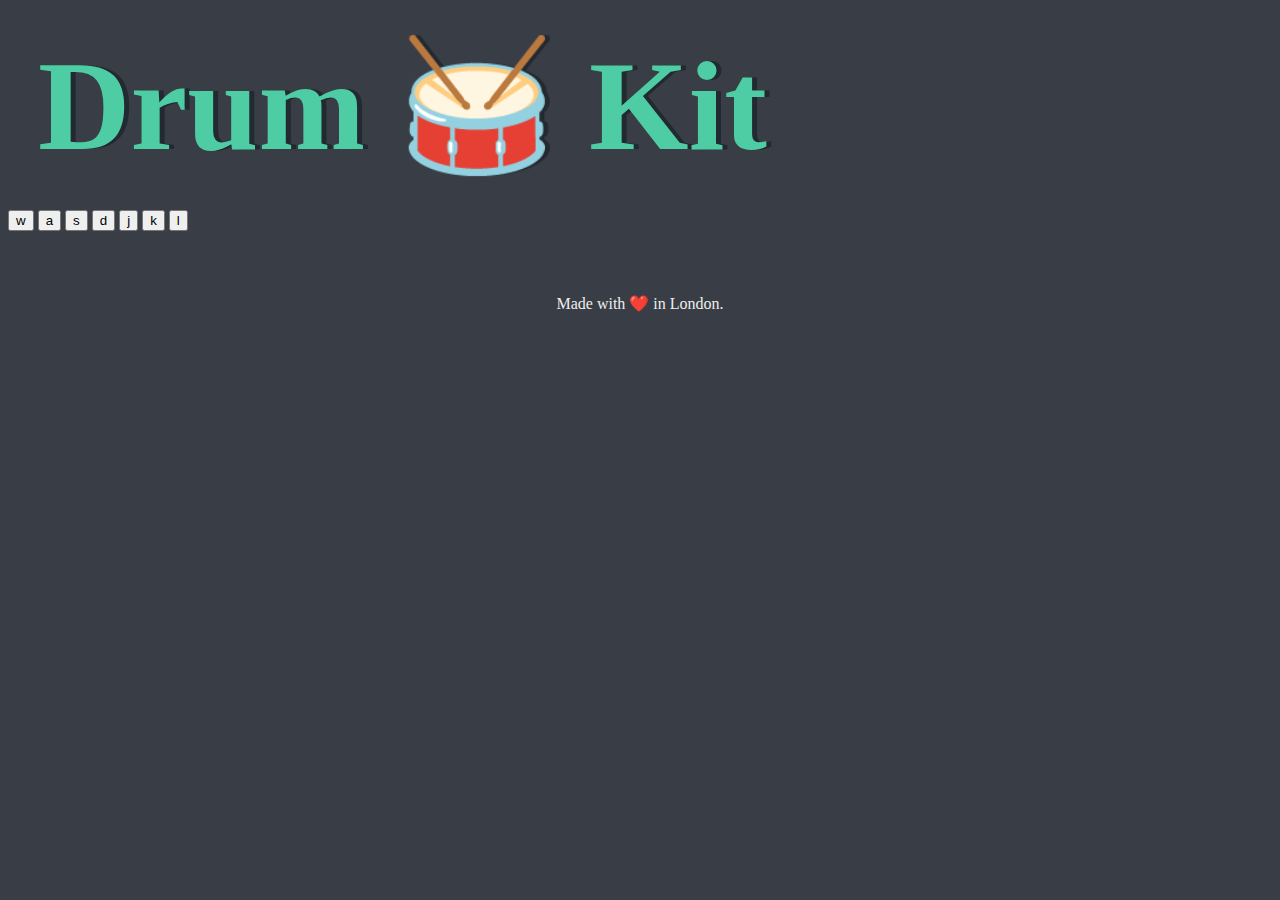
<file: index.html>
<!DOCTYPE html>
<html lang="en" dir="ltr">

<head>
  <meta charset="utf-8">
  <title>Drum Kit</title>
  <link rel="stylesheet" href="styles.css">
  <link href="https://fonts.googleapis.com/css?family=Arvo" rel="stylesheet">
</head>

<body>

  <h1 id="title">Drum 🥁 Kit</h1>
  <div class="set">
    <button class="w drum">w</button>
    <button class="a drum">a</button>
    <button class="s drum">s</button>
    <button class="d drum">d</button>
    <button class="j drum">j</button>
    <button class="k drum">k</button>
    <button class="l drum">l</button>
  </div>


  <footer>
    Made with ❤️ in London.
  </footer>
  <script src="index.js" charset="utf-8"> 
    </script>
</body>

</html>
</file>
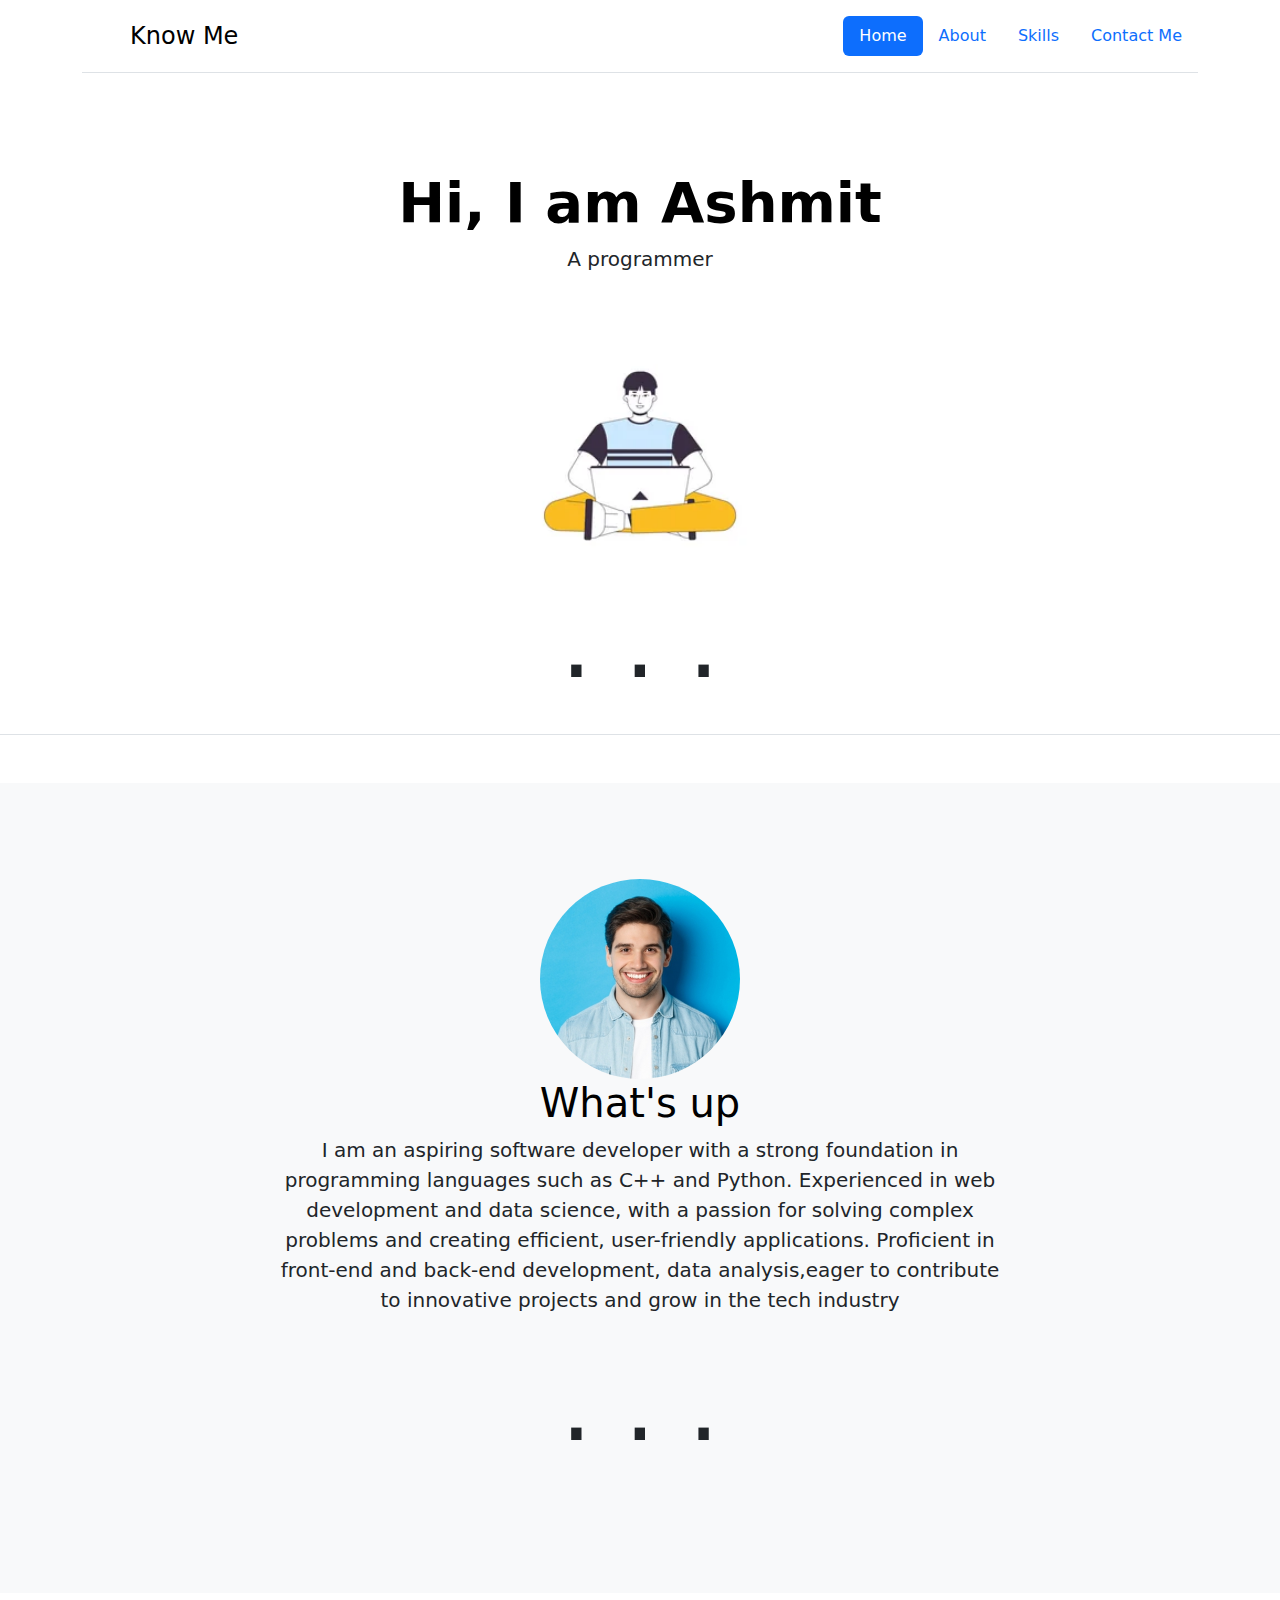
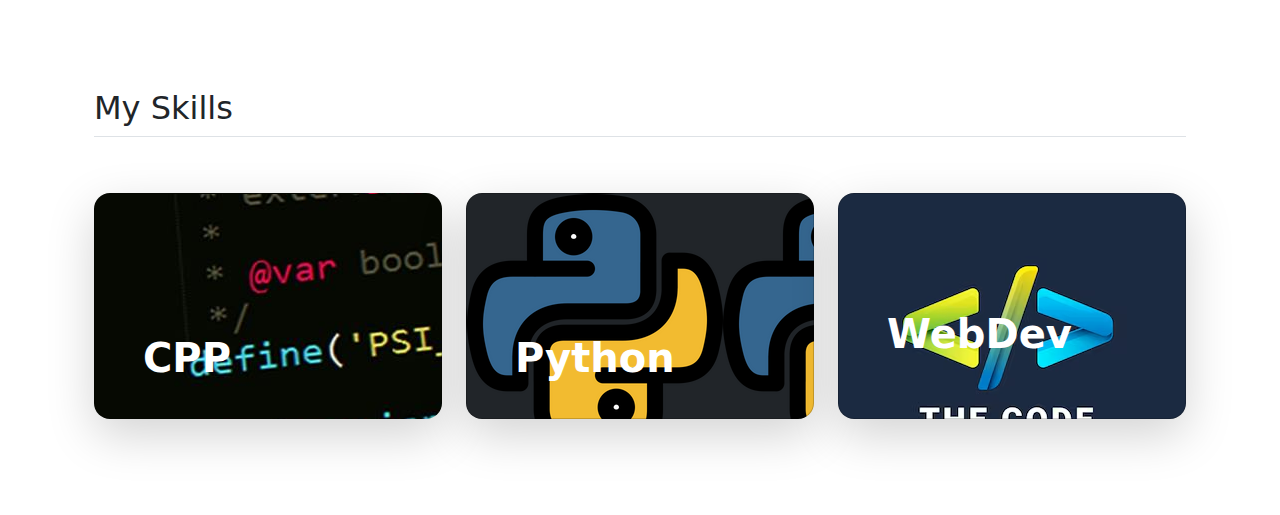
<file: cv/index.html>
<!DOCTYPE html>
<html lang="en">
<head>
    <meta charset="UTF-8">
    <meta name="viewport" content="width=device-width, initial-scale=1.0">
    <title>My CV
    </title>
    <link href="https://cdn.jsdelivr.net/npm/bootstrap@5.3.3/dist/css/bootstrap.min.css" rel="stylesheet" integrity="sha384-QWTKZyjpPEjISv5WaRU9OFeRpok6YctnYmDr5pNlyT2bRjXh0JMhjY6hW+ALEwIH" crossorigin="anonymous">
    <style>
        .img{
            border-radius: 50%;
            border-color: blue;
            height: 200px;
        }
    </style>
</head>
<body>
    <section>
        <div class="container">
            <header class="d-flex flex-wrap justify-content-center py-3 mb-4 border-bottom">
              <a href="/" class="d-flex align-items-center mb-3 mb-md-0 me-md-auto link-body-emphasis text-decoration-none">
                <svg class="bi me-2" width="40" height="32"><use xlink:href="#bootstrap"></use></svg>
                <span class="fs-4">Know Me</span>
              </a>
        
              <ul class="nav nav-pills">
                <li class="nav-item"><a href="#" class="nav-link active" aria-current="page">Home</a></li>
                <li class="nav-item"><a href="#" class="nav-link">About</a></li>
                <li class="nav-item"><a href="#" class="nav-link">Skills</a></li>
                <li class="nav-item"><a href="#" class="nav-link">Contact Me</a></li>
              </ul>
            </header>
          </div>
    </section>


    <section>
        <div class="px-4 pt-5 my-5 text-center border-bottom">
            <h1 class="display-4 fw-bold text-body-emphasis">Hi, I am Ashmit</h1>
            <div class="col-lg-6 mx-auto">
              <p class="lead mb-4">A programmer</p>
            </div>
            <div class="overflow-hidden" style="max-height: 30vh;">
              <div class="container px-5">
                <img src="./1.webp" class="img-fluid mb-4" alt="Example image" width="530px" height="900" loading="lazy">
              </div>
            </div>
            <p style="font-size: 100px;">. . .</p>
          </div>
    </section>

    <section>
        <div class="my-5">
            <div class="p-5 text-center bg-body-tertiary">
              <div class="container py-5">
                <img class="img" src="./3.jpeg">
                <h1 class="text-body-emphasis">What's up</h1>
                
                <p class="col-lg-8 mx-auto lead">
                    I am an aspiring software developer with a strong foundation in programming languages such as C++ and Python. Experienced in web development and data science, with a passion for solving complex problems and creating efficient, user-friendly applications. Proficient in front-end and back-end development, data analysis,eager to contribute to innovative projects and grow in the tech industry
                </p>
                <p style="font-size: 100px;">
                    . . .
                </p>
              </div>
            </div>
          </div>
    </section>

    <section>
        <div class="container px-4 py-5" id="custom-cards">
            <h2 class="pb-2 border-bottom">My Skills</h2>
        
            <div class="row row-cols-1 row-cols-lg-3 align-items-stretch g-4 py-5">
              <div class="col">
                <div class="card card-cover h-100 overflow-hidden text-bg-dark rounded-4 shadow-lg" style="background-image: url('./4.jpeg');">
                  <div class="d-flex flex-column h-100 p-5 pb-3 text-white text-shadow-1">
                    <h3 class="pt-5 mt-5 mb-4 display-6 lh-1 fw-bold">CPP</h3>
                  </div>
                </div>
              </div>
        
              <div class="col">
                <div class="card card-cover h-100 overflow-hidden text-bg-dark rounded-4 shadow-lg" style="background-image: url('./8.webp');">
                  <div class="d-flex flex-column h-100 p-5 pb-3 text-white text-shadow-1">
                    <h3 class="pt-5 mt-5 mb-4 display-6 lh-1 fw-bold">Python</h3>
                  </div>
                </div>
              </div>
        
              <div class="col">
                <div class="card card-cover h-100 overflow-hidden text-bg-dark rounded-4 shadow-lg" style="background-image: url('./9.avif');">
                  <div class="d-flex flex-column h-100 p-5 pb-3 text-shadow-1">
                    <h3 class="pt-4 mt-5 mb-4 display-6 lh-1 fw-bold">WebDev</h3>
                  </div>
                </div>
              </div>
            </div>
          </div>
    </section>
</body>
</html>
</file>
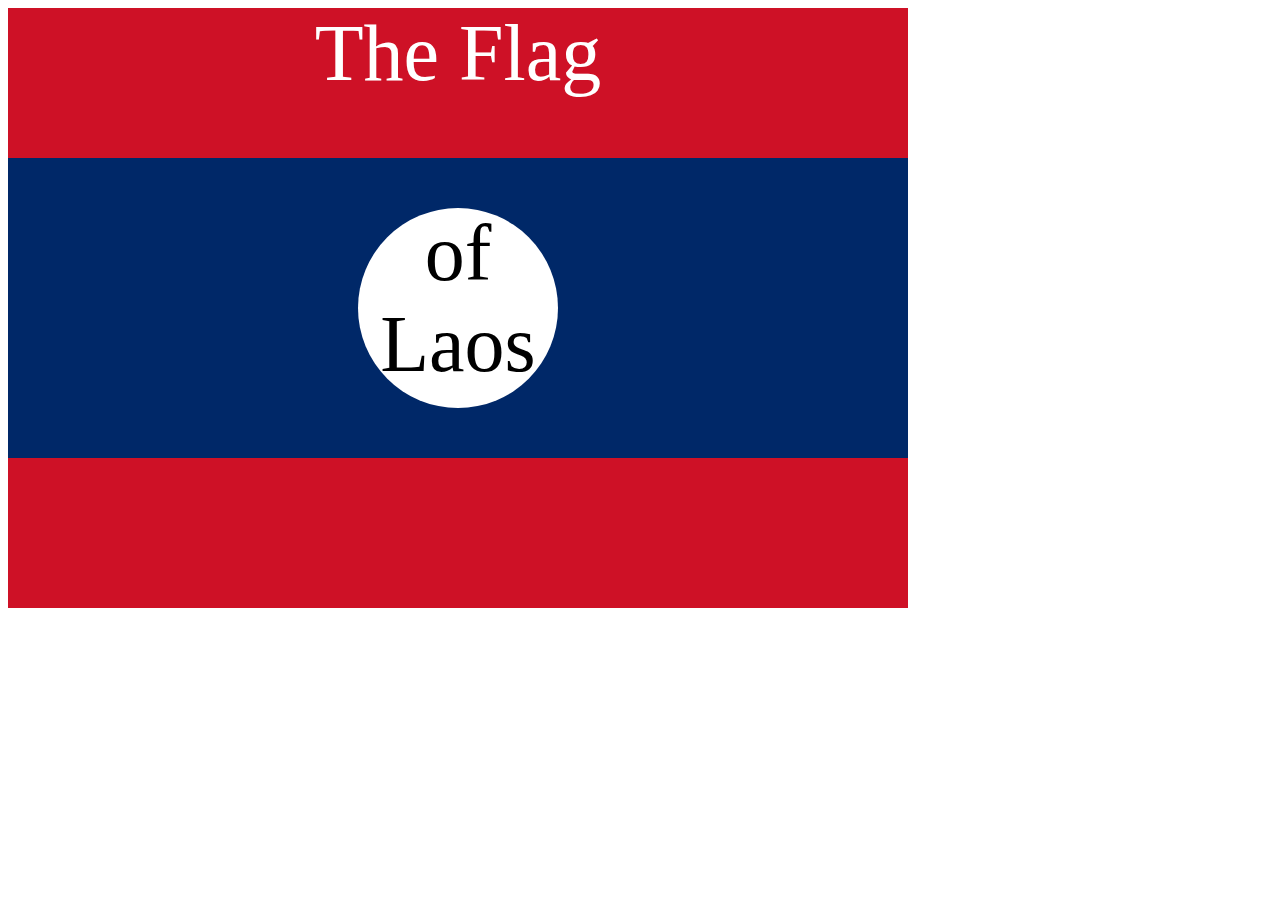
<file: solution.html>
<!DOCTYPE html>
<html lang="en">

<head>
  <meta charset="UTF-8">
  <title>CSS Flag Project</title>
  <style>
    .flag {
      width: 900px;
      height: 600px;
      position: relative;
      background-color: #CE1126;

    }

    .flag > div {
      background-color: #002868;
      height: 300px;
      width: 100%;
      position: absolute;
      top: 150px;
    }

    .flag > div > div {
      background-color: white;
      position: absolute;

      height: 200px;
      width: 200px;
      border-radius: 50%;
      top: 50px;
      left: 350px;
    }

    p {
      font-size: 5rem;
      color: white;
      text-align: center;
      padding: 0;
      margin: 0;
    }

    .flag>div div p {
      color: black;
    }
  </style>
</head>

<body>
  <div class="flag">
    <p>The Flag</p>
    <div>
      <div>
        <p>of Laos</p>
      </div>
    </div>
  </div>
</body>

</html>
</file>
<file: styles.css>
.container {
  width: 70%;
  margin: auto;
  text-align: center;
}

.dice {
  text-align: center;
  display: inline-block;

}

body {
  background-color: #393E46;
}

h1 {
  margin: 30px;
  font-family: 'Lobster', cursive;
  text-shadow: 5px 0 #232931;
  font-size: 8rem;
  color: #4ECCA3;
}

p {
  font-size: 2rem;
  color: #4ECCA3;
  font-family: 'Indie Flower', cursive;
}

img {
  width: 80%;
}

footer {
  margin-top: 5%;
  color: #EEEEEE;
  text-align: center;
  font-family: 'Indie Flower', cursive;

}
</file>
